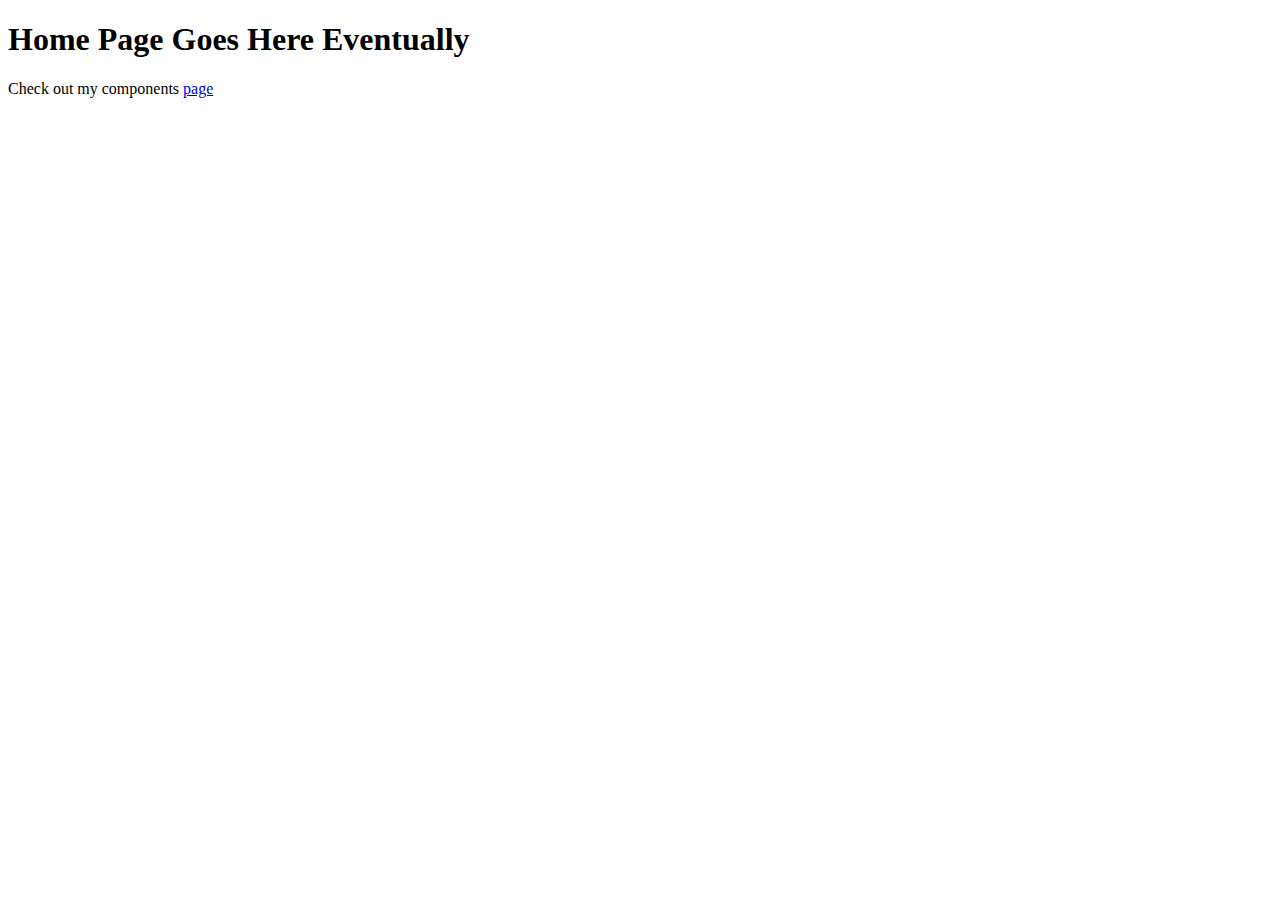
<file: index.html>
<!DOCTYPE html>
<html lang="en">
<head>
    <meta charset="UTF-8">
    <meta name="viewport" content="width=device-width, initial-scale=1.0">
    <title>Home Minimalissimo</title>
</head>
<body>
    <h1>Home Page Goes Here Eventually</h1>
    <p>Check out my components <a href= "components/index.html">page</a></p>
</body>
</html>
</file>
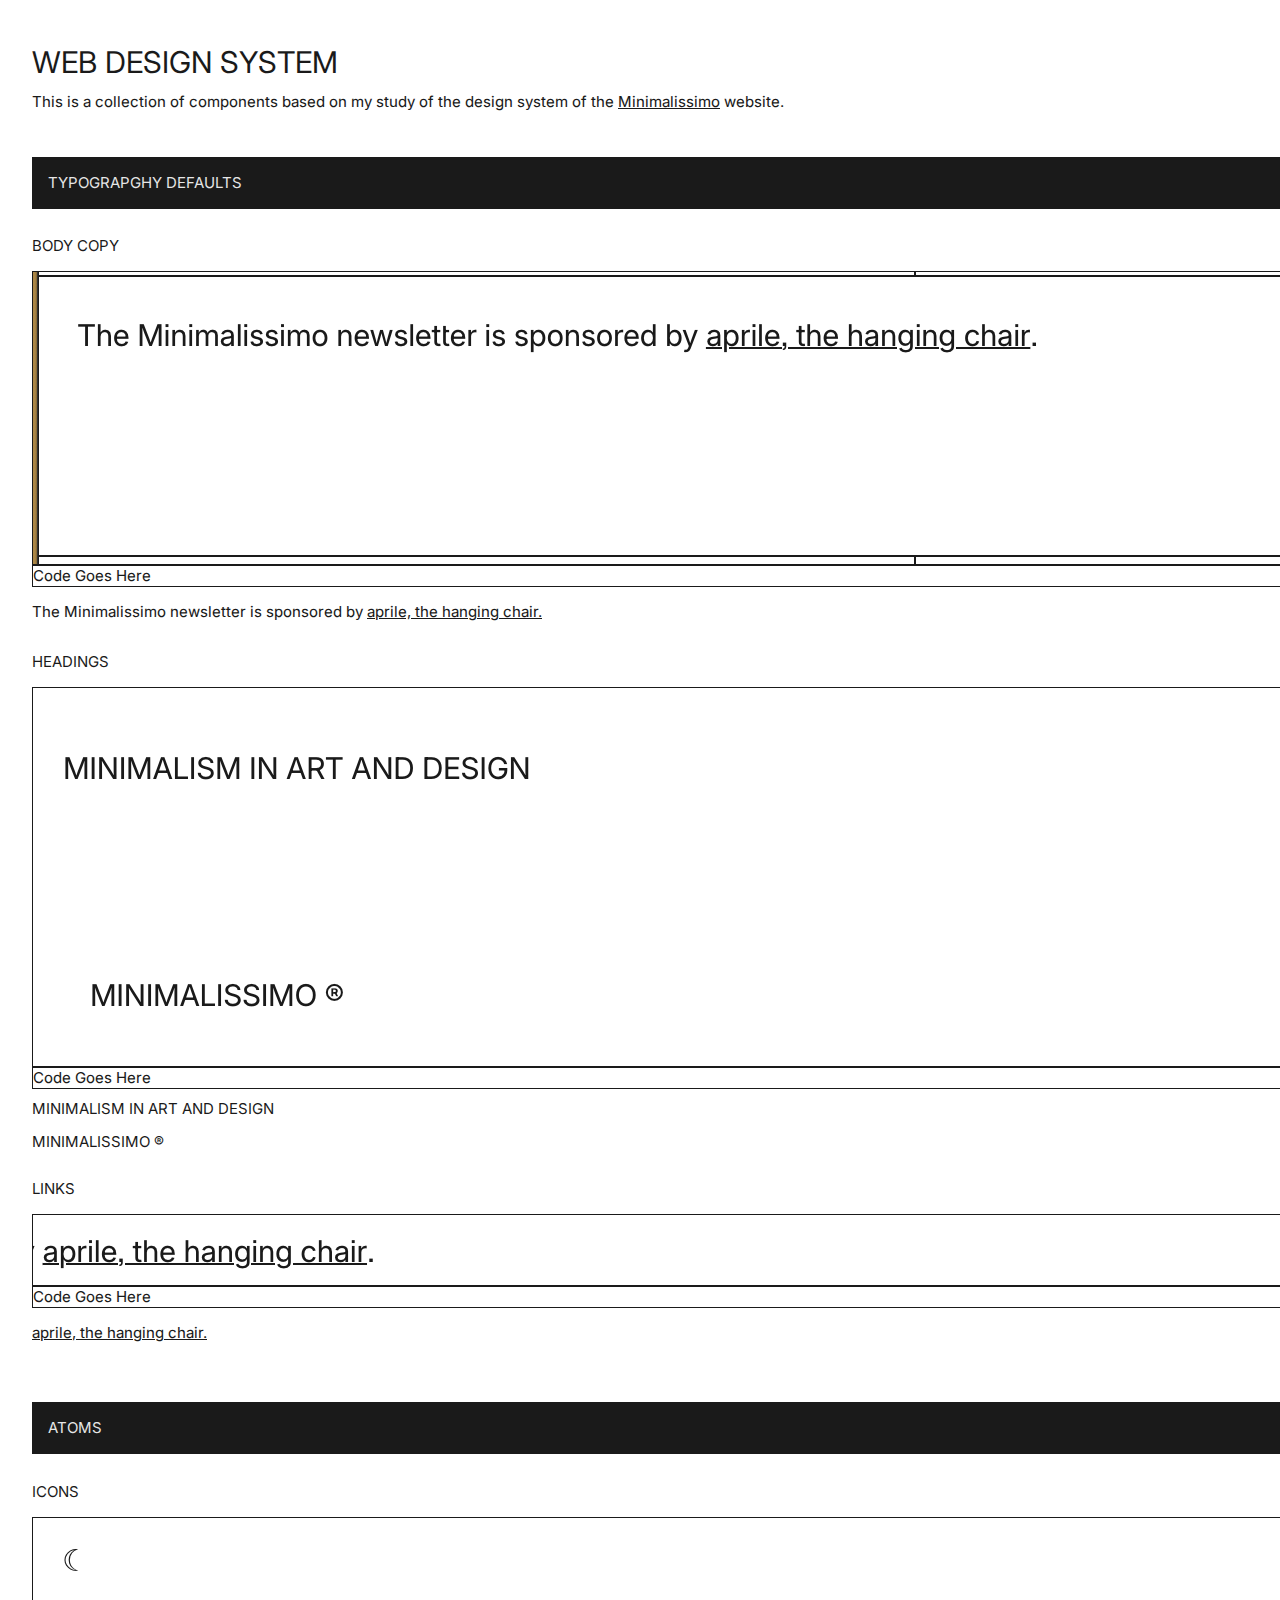
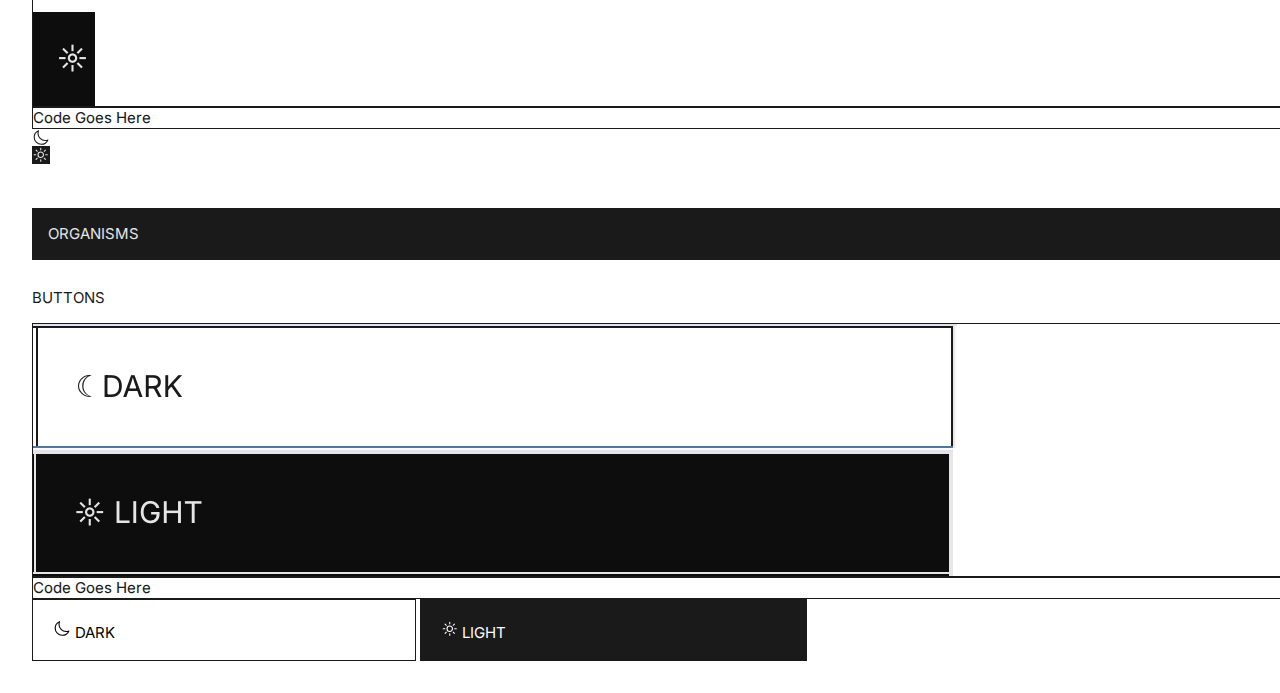
<file: components/index.html>
<!DOCTYPE html>
<html lang="en">
<head>
    <meta charset="UTF-8">
    <meta name="viewport" content="width=device-width, initial-scale=1.0">
    <title>Components Minimalissimo</title>

    <link rel="preconnect" href="https://fonts.googleapis.com">
    <link rel="preconnect" href="https://fonts.gstatic.com" crossorigin>
    <link href="https://fonts.googleapis.com/css2?family=Inter:ital,opsz,wght@0,14..32,100..900;1,14..32,100..900&display=swap" rel="stylesheet">
    
    <link rel="stylesheet" href="../css/main.css">
    <link rel="stylesheet" href="../css/normalize.css">
</head>

<body>
    <div class="intro">
        <h1 class="page-header">Web Design System</h1>
        <p class="page-description"> This is a collection of components based on my study of the design system of the <a href= "https://www.minimalissimo.com">Minimalissimo</a> website.</p>
    </div>

    <section class="typograpghy">
        <h2 class="component__section--header">Typograpghy Defaults</h2>

        <article class="component">
            <h3 class="component__name">Body Copy</h3>
            <div class="component__img">
                <img srcset="images/hero/hero__newsletter-ad.png 2x" 
                src="images/hero/hero__newsletter-ad.png"
                alt= "body copy">
            </div>
            <div class="component__code">
                Code Goes Here
            </div>
            <p>The Minimalissimo newsletter is sponsored by <a href="#">aprile, the hanging chair.</a></p>
        </article>

        <article class="component">
            <h3 class="component__name">Headings</h3>
            <div class="component__img">
                <img srcset="images/global/h1.png 2x" 
                src="images/global/h1.png"
                alt= "H1">
                <img srcset="images/global/h2.png 2x" 
                src="images/global/h2.png"
                alt= "H2">
            </div>
            <div class="component__code">
                Code Goes Here
            </div>
            <h1>Minimalism in Art and Design</h1>
            <h2>Minimalissimo &reg;</h2>
        </article>


        <article class="component">
            <h3 class="component__name">Links</h3>
            <div class="component__img">
                <img srcset="images/global/link.png 2x" 
                src="images/global/link.png"
                alt= "text link">
            </div>
            <div class="component__code">
                Code Goes Here
            </div>
            <p><a href="#">aprile, the hanging chair.</a></p>
        </article>
    </section>

    <section class="atoms">
        <h2 class="component__section--header">Atoms</h2>

        <article class="icons">
            <h3 class="component__name">Icons</h3>
            <div class="component__img">
                <img srcset="images/global/icon--moon.png 2x" 
                src="images/global/icon--moon.png"
                alt= "moon icon">

                <img srcset="images/global/icon--sun.png 2x" 
                src="images/global/icon--sun.png"
                alt= "sun icon">
            </div>

            <div class="component__code">
                Code Goes Here
            </div>

            <div>
                <svg xmlns="http://www.w3.org/2000/svg" fill="none" viewBox="0 0 24 24" stroke-width="1.5" stroke="currentColor" class="size-6 moon">
                    <path stroke-linecap="round" stroke-linejoin="round" d="M21.752 15.002A9.72 9.72 0 0 1 18 15.75c-5.385 0-9.75-4.365-9.75-9.75 0-1.33.266-2.597.748-3.752A9.753 9.753 0 0 0 3 11.25C3 16.635 7.365 21 12.75 21a9.753 9.753 0 0 0 9.002-5.998Z"></path>
                </svg>

                <svg xmlns="http://www.w3.org/2000/svg" fill="none" viewBox="0 0 24 24" stroke-width="1.5" stroke="currentColor" class="size-6 sun">
                    <path stroke-linecap="round" stroke-linejoin="round" d="M12 3v2.25m6.364.386-1.591 1.591M21 12h-2.25m-.386 6.364-1.591-1.591M12 18.75V21m-4.773-4.227-1.591 1.591M5.25 12H3m4.227-4.773L5.636 5.636M15.75 12a3.75 3.75 0 1 1-7.5 0 3.75 3.75 0 0 1 7.5 0Z">
                    </path>
                </svg>
            </div>
        </article>
    </section>

    <section class="organisms">
        <h2 class="component__section--header">Organisms</h2>

        <article class="icons">
            <h3 class="component__name">Buttons</h3>
            <div class="component__img">
                <img srcset="images/header/button--light.png 2x" 
                src="images/header/button--light.png"
                alt= "button with light theme">

                <img srcset="images/header/button--dark.png 2x" 
                src="images/header/button--dark.png"
                alt= "button with light theme">
            </div>

            <div class="component__code">
                Code Goes Here
            </div>
           
            <button class="button--dark">
                <span class="button__icon">
                    <svg xmlns="http://www.w3.org/2000/svg" fill="none" viewBox="0 0 24 24" stroke-width="1.5" stroke="currentColor" class="size-6">
                        <path stroke-linecap="round" stroke-linejoin="round" d="M21.752 15.002A9.72 9.72 0 0 1 18 15.75c-5.385 0-9.75-4.365-9.75-9.75 0-1.33.266-2.597.748-3.752A9.753 9.753 0 0 0 3 11.25C3 16.635 7.365 21 12.75 21a9.753 9.753 0 0 0 9.002-5.998Z"></path>
                    </svg>
                </span>                
                <span class="button__text">
                    DARK
                </span>
            </button>

            <button class="button--light">
                <span class="button__icon">
                    <svg xmlns="http://www.w3.org/2000/svg" fill="none" viewBox="0 0 24 24" stroke-width="1.5" stroke="currentColor" class="size-6">
                        <path stroke-linecap="round" stroke-linejoin="round" d="M12 3v2.25m6.364.386-1.591 1.591M21 12h-2.25m-.386 6.364-1.591-1.591M12 18.75V21m-4.773-4.227-1.591 1.591M5.25 12H3m4.227-4.773L5.636 5.636M15.75 12a3.75 3.75 0 1 1-7.5 0 3.75 3.75 0 0 1 7.5 0Z">
                        </path>
                    </svg>
                </span>                
                <span class="button__text">
                    LIGHT
                </span>
            </button>
        </article>
    </section>

</body>
</html>
</file>
<file: css/main.css>
:root {
    --black: #1A1A1A;
    --light-gray: #E6E6E6;
    --white: #FFFFFF;
}

html {
    margin: 2rem;
    box-sizing: border-box;
}

/* GLOBAL STYLES */

body {
    font-family: "Inter", sans-serif;
    font-weight: 420;
    font-size: 15px;
    line-height: 20px;
    color: var(--black);
    display: grid;
    gap: 2rem;
}

section {
    display: grid;
}

img {
    display: block;
}

article h1 {
    font-size: 15px;
}

a {
    color: var(--black);
    margin: 0;
}

h1, h2, h3 {
    font-size: 15px;
    text-transform: uppercase;
    font-weight: normal;
}

button {
    background-color: transparent;
    text-transform: uppercase;
    padding: 20px;
    padding-right: 300px;
    border: 1px solid var(--black);
    display: inline-block;
}

i {
    margin: 0;
}

svg {
    width: 17.5px;
}

/* COMPONENTS PAGE */

.component__section--header {
    color: var(--light-gray);
    background-color: var(--black);
    padding: 1rem;
}

.component img {
    max-width: initial;
}

.component__img {
    border: 1px solid var(--black);
    overflow-x: auto;
}

.component__code {
    border: 1px solid var(--black);
}

.page-description {
    margin: 0;
}

.moon {
    display: block;
}

.sun {
    display: block;
    color: var(--light-gray);
    background-color: var(--black);
}

.button--dark:hover {
    color: white;
    background-color: var(--black);
}

.button--light {
    color: var(--white);
    background-color: var(--black);
}

.button--light:hover {
    color: var(--black);
    background-color: var(--light-gray);
}
</file>
